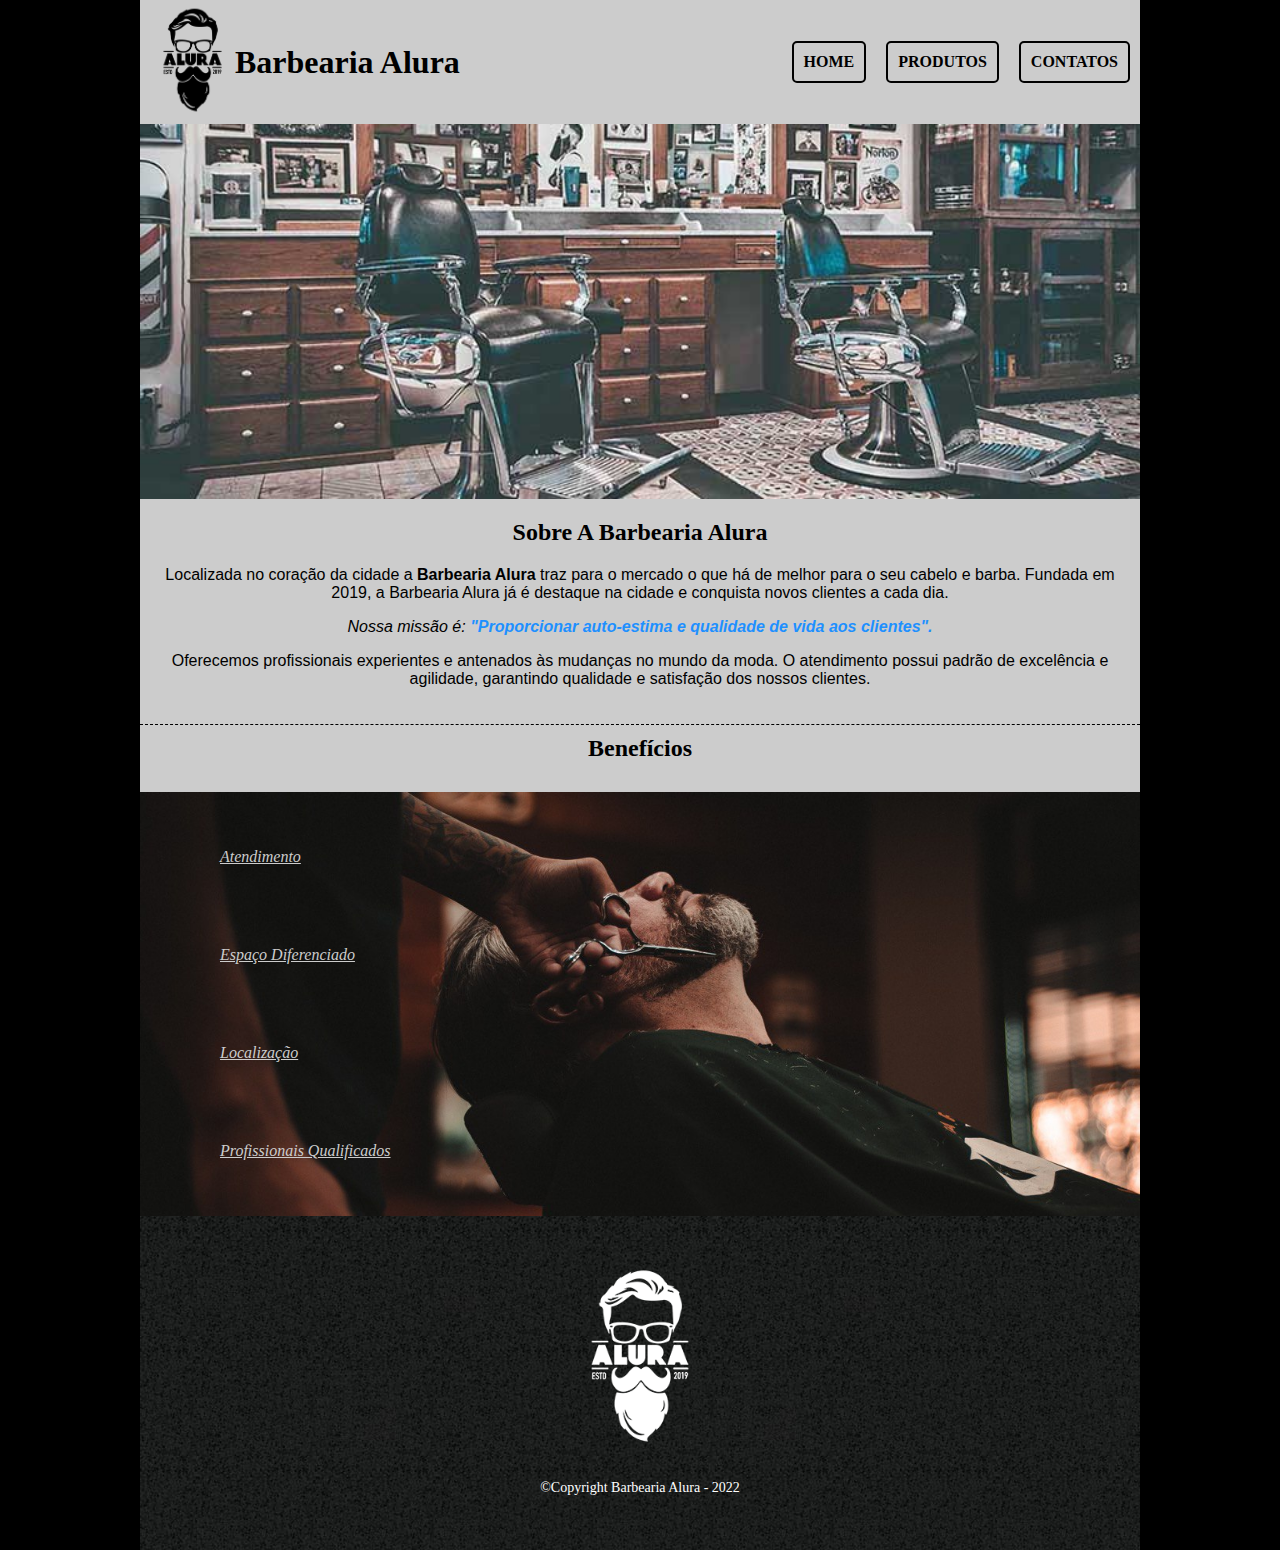
<file: index.html>
<!DOCTYPE html>
<html lang="en">
<head>
    <meta charset="UTF-8">
    <meta http-equiv="X-UA-Compatible" content="IE=edge">
    <meta name="viewport" content="width=device-width, initial-scale=1.0">
    <link rel="stylesheet" href="style.css">
    <title>Barbearia Alura</title>
</head>
<body>
    <div class="container">
        <header class="header">
            <div class="logo">
                <a href="index.html">
                    <img src="assets/logo.png" alt="logo da barbearia alura">
                </a>
                    <h1>barbearia alura</h1>
            </div>

            <ul class="menu_header">
                <a href="index.html">
                    <li>home</li>
                </a>
                <a href="products.html">
                    <li>produtos</li>
                </a>
                <a href="#">
                    <li>contatos</li>
                </a>
            </ul>
        </header>
            
        <img class="banner" src="assets/banner.jpg" alt="">

        <div class="first_container">
            <h2 class="title">Sobre a Barbearia Alura</h2>

            <p class="paragraph">Localizada no coração da cidade a <strong>Barbearia Alura</strong> traz para o mercado o 
                que há de melhor para o seu cabelo e barba. Fundada em 2019, a Barbearia
                Alura já é destaque na cidade e conquista novos clientes a cada dia.</p>

            <p class="paragraph"><em>Nossa missão é: <strong>"Proporcionar auto-estima e qualidade de vida aos clientes".</strong></em></p>

            <p class="paragraph">Oferecemos profissionais experientes e antenados às mudanças no mundo da moda. O atendimento possui padrão de excelência e agilidade, garantindo qualidade e satisfação dos nossos clientes.</p>
        </div>
        <h2 class="title_benefits">benefícios</h2>
        <div class="second_container">
            <div class="benefits_list">
                <ul>
                    <em>
                        <li>atendimento</li>
                        <li>espaço diferenciado</li>
                        <li>localização</li>
                        <li>profissionais qualificados</li>
                    </em>
                </ul>
            </div>
        </div>

        <footer>
            <img src="assets/logo-branco.png" alt="logo da barbearia alura">
            <p class="copyright">&copy;copyright barbearia alura - 2022</p>
        </footer>
</html>
</file>
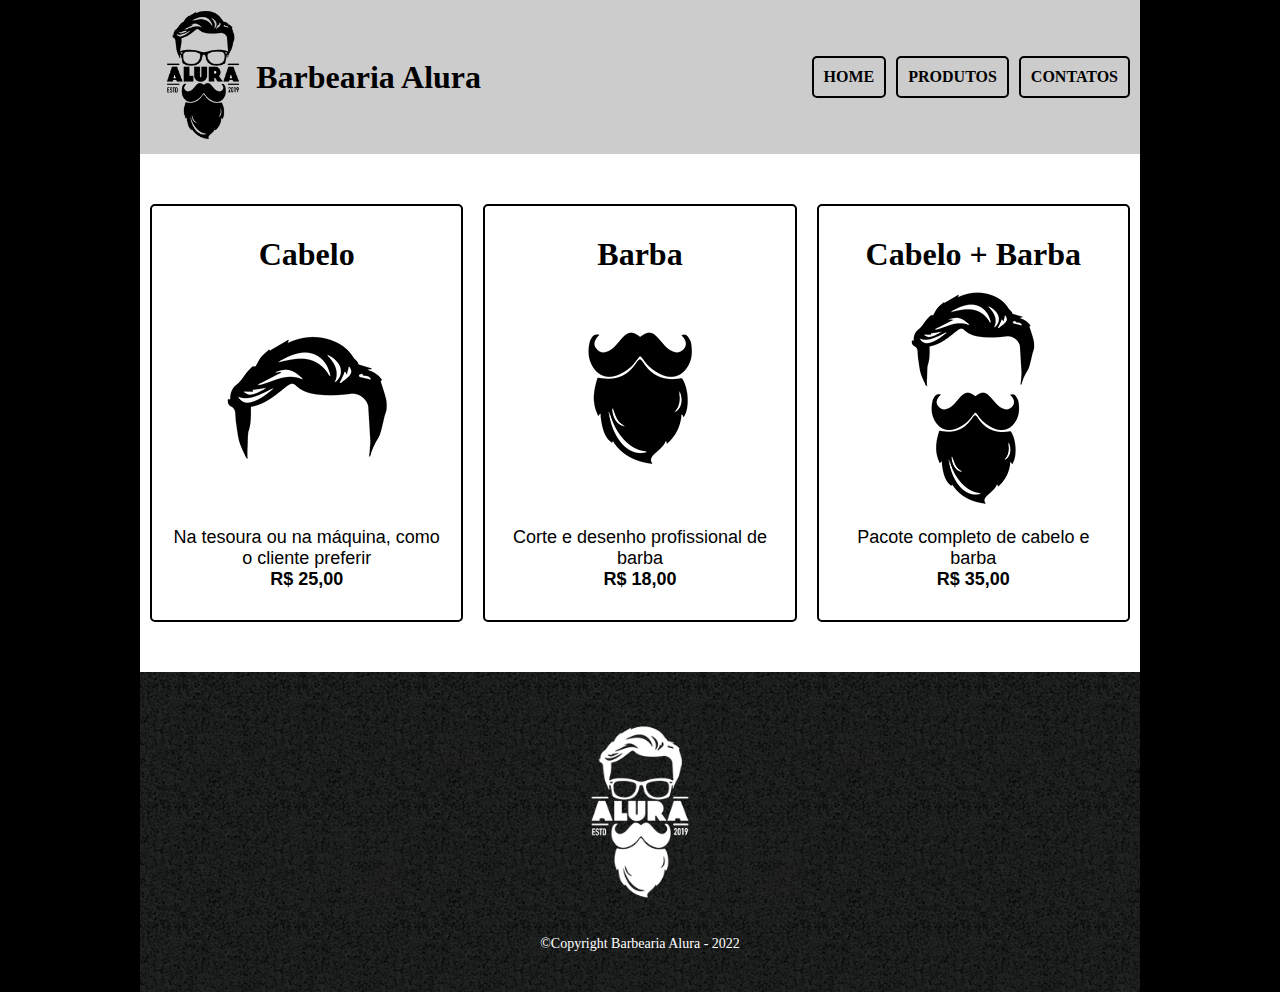
<file: products.html>
<!DOCTYPE html>
<html lang="en">
<head>
    <meta charset="UTF-8">
    <meta http-equiv="X-UA-Compatible" content="IE=edge">
    <meta name="viewport" content="width=device-width, initial-scale=1.0">
    <link rel="stylesheet" href="products.css">
    <title>Produtos</title>
</head>
<body>
    <div class="container">
        <header class="header">
            <div class="logo">
                <a href="index.html">
                    <img src="assets/logo.png" alt="logo da barbearia alura">
                </a>
                <h1>barbearia alura</h1>
            </div>
            <ul class="menu">
                <a href="index.html">
                    <li>home</li>
                </a>
                <a href="products.html">
                    <li>produtos</li>
                </a>
                <a href="#">
                    <li>contatos</li>
                </a>
            </ul>
        </header>
        <div class="first_container">
            <ul class="products">
                <li class="products_item">
                    <h1>cabelo</h1>
                    <img src="assets/cabelo.jpg" alt="">
                    <p>na tesoura ou na máquina, como o cliente preferir</p>
                    <p class="price">r$ 25,00</p>
                </li>

                <li class="products_item">
                    <h1>barba</h1>
                    <img src="assets/barba.jpg" alt="">
                    <p>corte e desenho profissional de barba</p>
                    <p class="price">r$ 18,00</p>
                </li>

                <li class="products_item">
                    <h1>cabelo + barba</h1>
                    <img src="assets/cabelo+barba.jpg" alt="">
                    <p>pacote completo de cabelo e barba</p>
                    <p class="price">r$ 35,00</p>
                </li>
            </ul>
        </div>
        <footer>
            <img src="assets/logo-branco.png" alt="">
            <p class="copyright">&copy;copyright barbearia alura - 2022</p>
        </footer>
    </div>
</body>
</html>
</file>
<file: style.css>
body{
    margin: 0;
    padding: 0;
    background-color: black;
}

.container{
    max-width: 1000px;
    margin: auto;
    display: flex;
    flex-direction: column;
    background-color: #CCCCCC;
    box-sizing: border-box;
}

.header{
    display: flex;
    justify-content: space-between;
    padding: 0 10px;
}

.logo{
    display: flex;
    align-items: center;
}

.logo img{
    height: 120px;
}

.logo h1{
    text-transform: capitalize;
}

.menu_header{
    display: flex;
    list-style: none;
    gap: 20px;
    align-items: center;
}

.menu_header li{
    border: 2px solid #000000;
    padding: 10px;
    border-radius: 5px;
    text-transform: uppercase;
    font-weight: bold;
}

.menu_header li, a{
    text-decoration: none;
    color: #000000;
}

.menu_header li:hover{
    background-color: dodgerblue;
}

.banner{
    width: 100%;
}

.first_container{
    background-color: #CCCCCC;
    padding: 0 10px;

}
.title{
    text-align: center;
    text-transform: capitalize;
}

.paragraph{
    font-family: Arial, Helvetica, sans-serif;
    text-align: center;
    text-justify: auto;
}

.paragraph em strong{
    color: dodgerblue;
    font-weight: bold
}

.title_benefits{
    text-align: center;
    text-transform: capitalize;
    background-color: #CCCCCC;
    padding: 10px;
    border-top: 1px dashed black;
}


.second_container{
   display: flex;
   width: 100%;
}

.second_container ul{
    list-style: none;
}

.second_container li{
    padding: 40px;
}

.benefits_list{
    display: flex;
    align-items: center;
    width: 100%;
    text-transform: capitalize;
    background-color: #CCCCCC;
    background-image: url(assets/beneficios.jpg);
    color: #CCCCCC;
    background-size: cover;
    text-decoration: underline;
}

footer{
    background-image: url(assets/bg.jpg);
    color: white;
    text-align: center;
    text-transform: capitalize;
    padding: 40px 0;
}

footer img{
    height: 200px;
}

.copyright{
    font-size: 14px;
    margin-top: 20px;
}
</file>
<file: products.css>
*{
    margin: 0;
    padding: 0;
}
body{
    margin: 0;
    padding: 0;
    background-color: #000000;
}

.container{
    max-width: 1000px;
    margin: auto;
    box-sizing: border-box;
    background-color: white;
}

.header{
    background-color: #cccccc;
    display: flex;
    justify-content: space-between;
    padding: 0 10px;
}

.logo{
    display: flex;
    align-items: center;
    text-transform: capitalize;
}

.logo img{
    height: 150px;
}

.menu{
    display: flex;
    list-style: none;
    align-items: center;
    gap: 10px;
    text-transform: uppercase;
}

.menu li{
    align-items: center;
    padding: 10px;
    border: 2px solid #000000;
    border-radius: 5px;
    font-weight: bold;

}

.menu li, a{
    text-decoration: none;
    color: #000000;
}

.menu a:hover{
    background-color: dodgerblue;
}

.first_container{
    display: flex;
}

.products{
    list-style: none;
    display: flex;
    width: 100%;
    gap: 20px;
    margin: 50px 10px;
}

.products_item{
    text-align: center;
    border: 2px solid #000000;
    border-radius: 5px;
    width: 30%;
    flex: 1;
    padding: 30px 20px;
}

.products_item h1{
    text-transform: capitalize;
}

.products_item p{
    font-family: Arial, Helvetica, sans-serif;
    font-size: 18px;
}

.products_item p::first-letter{
    text-transform: capitalize;
}

.price{
    font-weight: bold;
}

footer{
    background-image: url(assets/bg.jpg);
    text-align: center;
    color: white;
    text-transform: capitalize;
    padding: 40px 0;
}

footer img{
    height: 200px;
}

.copyright{
    font-size: 14px;
    margin-top: 20px;
}

/* hover */

.products_item:hover{
    border-color: dodgerblue;
}

.products_item:hover h1{
    font-size: 34px;
}
</file>
